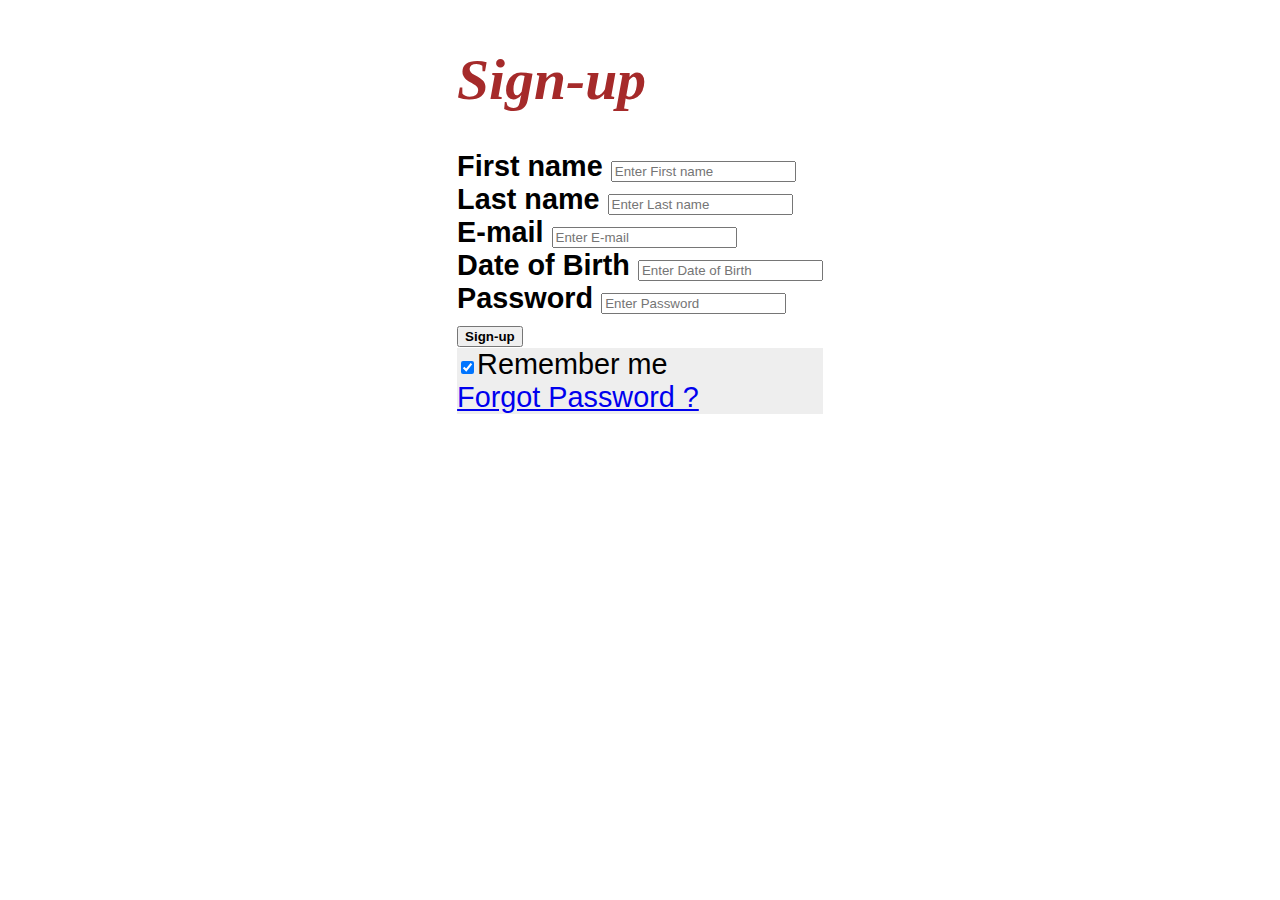
<file: index.html>
<!-- HTML code for Sign-up form -->

<!DOCTYPE html>
<html>
    <head>
        <link href="https://fonts.googleapis.com/css?family=Roboto:300,400,500,700" rel="stylesheet">
    <link rel="stylesheet" href="https://use.fontawesome.com/releases/v5.4.1/css/all.css" integrity="sha384-5sAR7xN1Nv6T6+dT2mhtzEpVJvfS3NScPQTrOxhwjIuvcA67KV2R5Jz6kr4abQsz" crossorigin="anonymous">
    <link rel="stylesheet" href="form.css">
        <title>Sign up form</title>
    </head>
    <body>
        <form>
            
<!-- Start of Sign-up form, I will begin my own changes -->


        <h1 class="main-nav">Sign-up</h1>
        <div class="icon">
            <i class="far fa-user-circle"></i>
        </div>

        <div class="form-container">
            <div class="container">

                <label for ="fname"><strong>First name</strong></label>
                <input type="text" placeholder="Enter First name" name="fname" required><br>

                <label for ="lname"><strong>Last name</strong></label>
                <input type="text" placeholder="Enter Last name" name="lname" required><br>

                <label for ="mail"><strong>E-mail</strong></label> 
                <input type="mail" placeholder="Enter E-mail" name="mail" required><br>
                <label for="DOB"><strong>Date of Birth</strong></label>
                <input type="DOB" placeholder="Enter Date of Birth" name="DOB required"><br>
                <label for ="psw"><strong>Password</strong></label>
                <input type="password" placeholder="Enter Password" name="psw">
                        </div>
                            <div class="submit">
                                <button type="submit"><strong>Sign-up</strong></button>
                            </div>

                            <div class="container" style="background-color:#eee">
                                <input type="checkbox" checked="checked" name="remember">Remember me</label><br>
                                <span class="psw"><a href="#">Forgot Password ?</a></span>
                            </div>
                        </div>
         </form>
    </body>
</html>
</file>
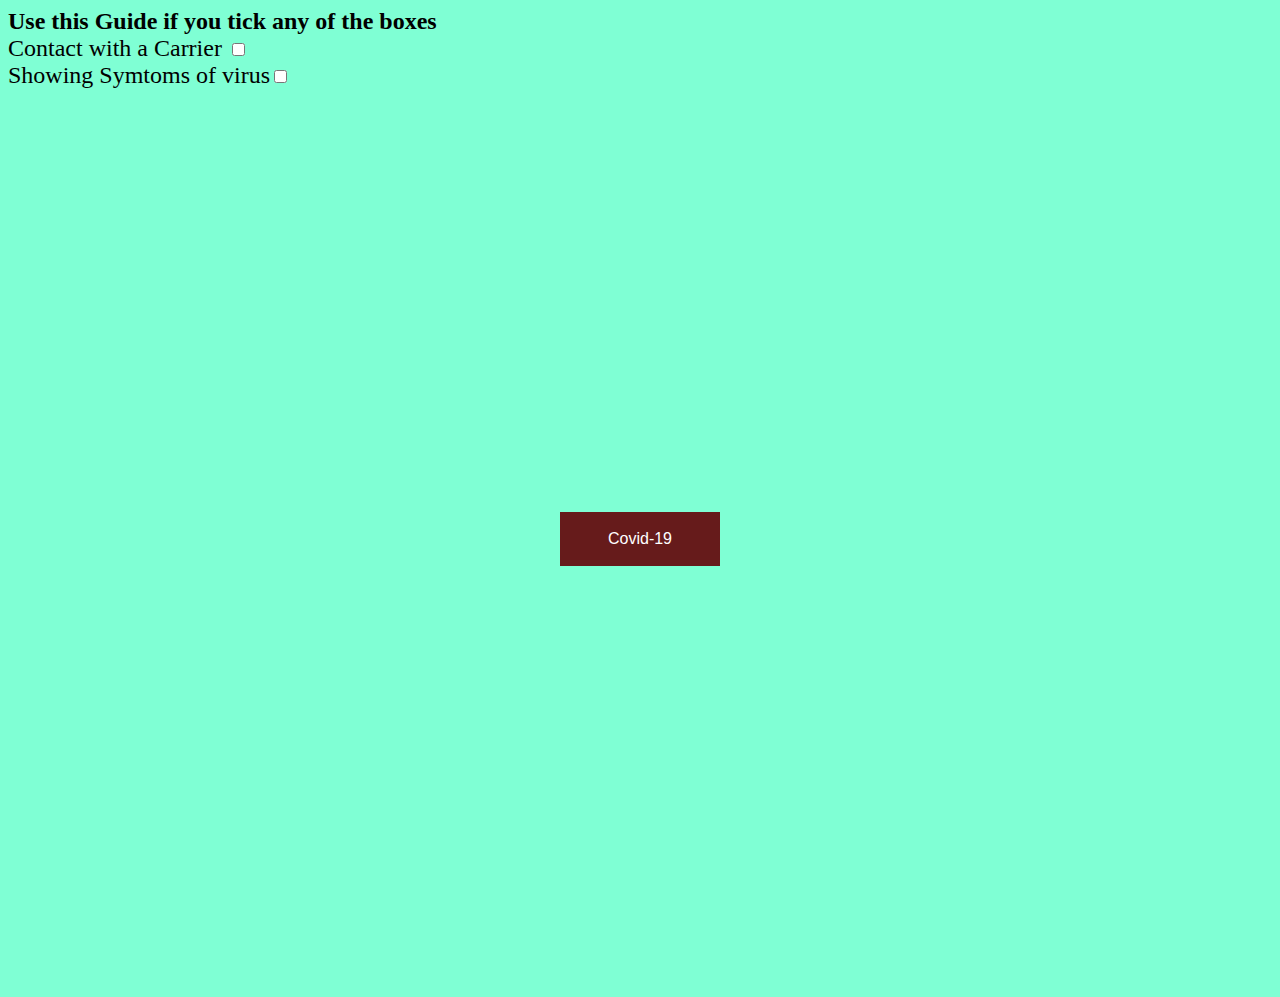
<file: dropdown.html>
<!DOCTYPE html>
<html>
    <title>Dropdown</title>
    <head>
        <meta charset="UTF-8">
        <link rel="stylesheet" href="dropdown.css">
    </head>

    <body>
        <nav class="main-nav">
            <strong>Use this Guide if you tick any of the boxes</strong><br>
           Contact with a Carrier <input type="checkbox" value="Con" name="Con"><br>
            Showing Symtoms of virus<input type="checkbox" value="Sys" name="Sys"><br>
        </nav>
        <div class="dropdown">

            <button class="dropbtn">Covid-19</button>

            <div class="dropdown-content">
                <div class="dropdown-content1">
                    <a href="#">Start Covid-19</a>

                </div>
                <div class="dropdown-content2">
                    <a href="#">Pause Covid-19</a>

                </div>

                <div class="dropdown-content3">
                    <a href="#">End Covid-19</a>

                </div>

            </div>

        </div>
    </body>
</html>
</file>
<file: form.css>
/* CSS for Sign-up form */
form{
    display: grid;
    font-size: 1.8em;
    justify-content:center
}
.container{
    font: 1em sans-serif;
}
.main-nav{
    font-style: italic;
    color:brown
}
</file>
<file: dropdown.css>
body{
  background-color:aquamarine
}

.main-nav{
  font-size: 1.5em;
  font-style: normal;
}
.dropbtn {
    background-color: rgb(102, 27, 27);
    color: white;
    padding: 18px;
    font-size: 16px;
    border: none;
    width: 160px;
    
    
  }

  .dropdown {
      display: flex;
      align-items: center;
      justify-content: center;
      height: 100vh;
      text-align: center;
      position: relative;

  }

  .dropdown-content {
    display: none;
    position: absolute;
    background-color: #f1f1f1;
    min-width: 160px;
    box-shadow: 0px 8px 16px 0px rgba(0,0,0,0.2);
    z-index: 1;
  }

  .dropdown-content a {
    color: black;
    padding: 12px 16px;
    text-decoration: none;
    display: block;
  }


  
/* Change color of dropdown links on hover */
.dropdown-content a:hover {background-color: rgb(204, 155, 155);}

/* Show the dropdown menu on hover */
.dropdown:hover .dropdown-content {display: block;}

/* Change the background color of the dropdown button when the dropdown content is shown */
.dropdown:hover .dropbtn {background-color: #3e8e41;}
</file>
